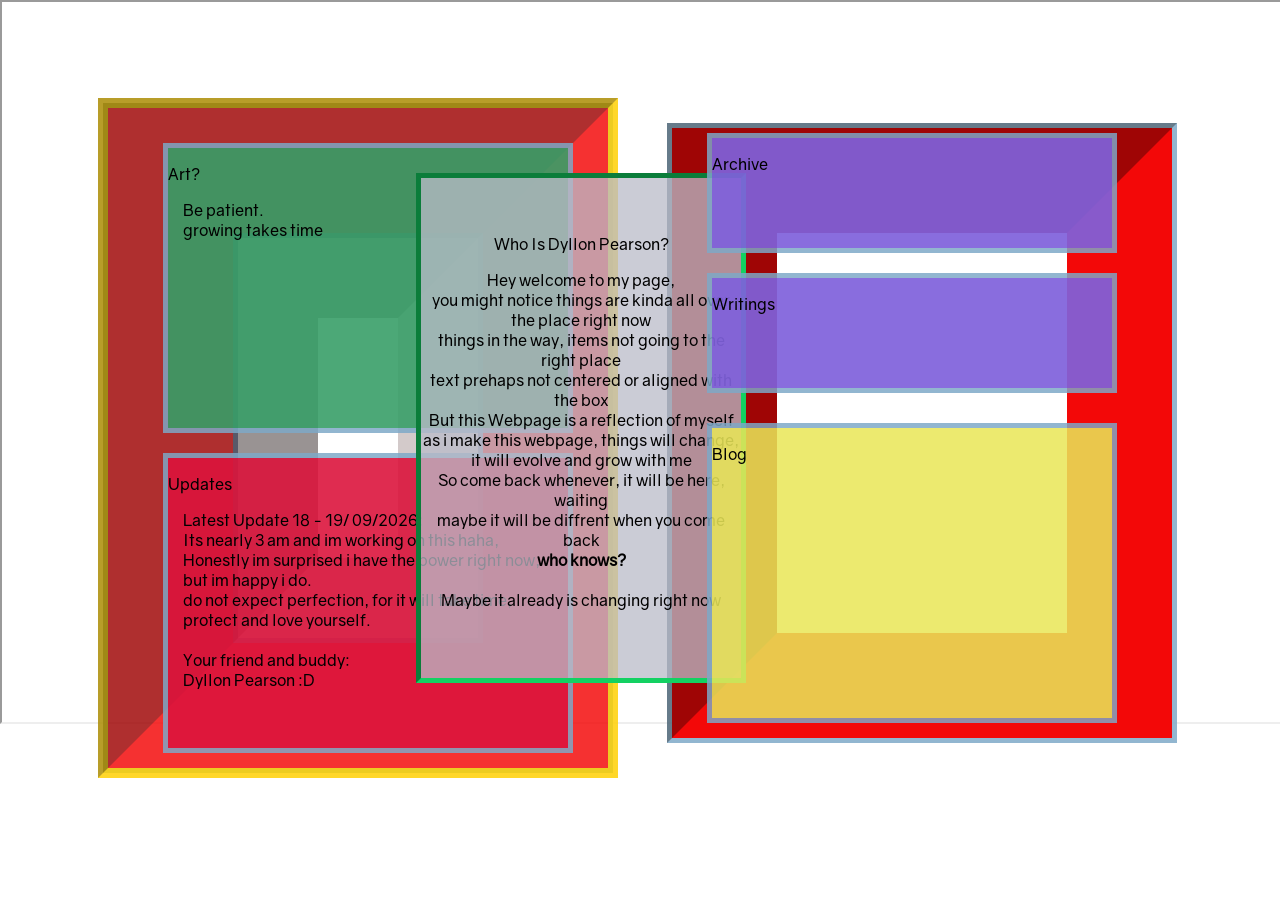
<file: index.html>
<!DOCTYPE html>
<html lang="en">
    <head>
        <meta name="viewport" content="width=device-width, initial-scale=1.0">
        <title>Dyllon's Website</title>
        <link rel="stylesheet" href="V2/styles.css">
    </head>

<body>
    <div class="Background">
         <iframe 
         src="https://www.youtube.com/embed/F92A7kUWiHY?si=V7zvqi97dqHx3dq8&amp&autoplay=1&mute=1;controls=0" 
         \frameborder="0" allow= autoplay; referrerpolicy=
         "strict-origin-when-cross-origin" allowfullscreen></iframe>

    </div>
    <div class="Main">
        
        <div class="leftBody">

        <!--Inside The Left Hand Side Of The Body-->
            <div class="Itemhold">
            
                 
                <div class="webUpdates">
                    <p>
                        Art?
                    </p>
                    <div class="TextBox1">
                        <p>
                           Be patient. <br>
                           growing takes time 
                        </p>
                    </div> 
                </div>  
                <div class="takemetoART">
                    <p>
                        Updates
                    </p>
                    <div class="TextBox1">
                        <p>
                            Latest Update 18 - 19/ 09/2026:<br>
                            Its nearly 3 am and im working on this haha,<br>
                            Honestly im surprised i have the power right now, <br>
                            but im happy i do.<br>
                            do not expect perfection, for it will take time,<br>
                            protect and love yourself.<br><br>
                            Your friend and buddy: <br> Dyllon Pearson :D

                        </p>
                    </div>  
                </div>
            <div class="insideL">
                    
                <div class="insideLL">

                </div>
                
            </div>
            
              
        </div>
        </div>



        <div class="Middle">

            <div class="who">
                    <p>
                        Who Is Dyllon Pearson?
                    </p>
                    <p>
                        Hey welcome to my page,<br>
                        you might notice things are kinda all over the place right now<br>
                        things in the way, items not going to the right place<br>
                        text prehaps not centered or aligned with the box<br>
                        But this Webpage is a reflection of myself<br>
                        as i make this webpage, things will change,<br>
                        it will evolve and grow with me<br>
                        So come back whenever, it will be here, waiting<br>
                        maybe it will be diffrent when you come back<br>
                        <b>who knows?</b>
                        <br>
                        <br>Maybe it already is changing right now
                        
                    </p>
                </div>
                
            <div class="insideM">
            </div>
                
            

        </div>


        <div class="rightBody">

            <div class="Archive">
                    <p>
                        Archive
                    </p>
                    <div>

                    </div>
                </div>
                <div class="Writings">
                    <p>
                        Writings
                    </p>
                    <div>

                    </div>
                </div>
                <div class="BlogWall">
                    <p>
                        Blog
                    </p>
                    <div>


                    </div>
                </div>


            <div class="insideR">

                
            </div>
            
        </div>
    </div>
</body>
</file>
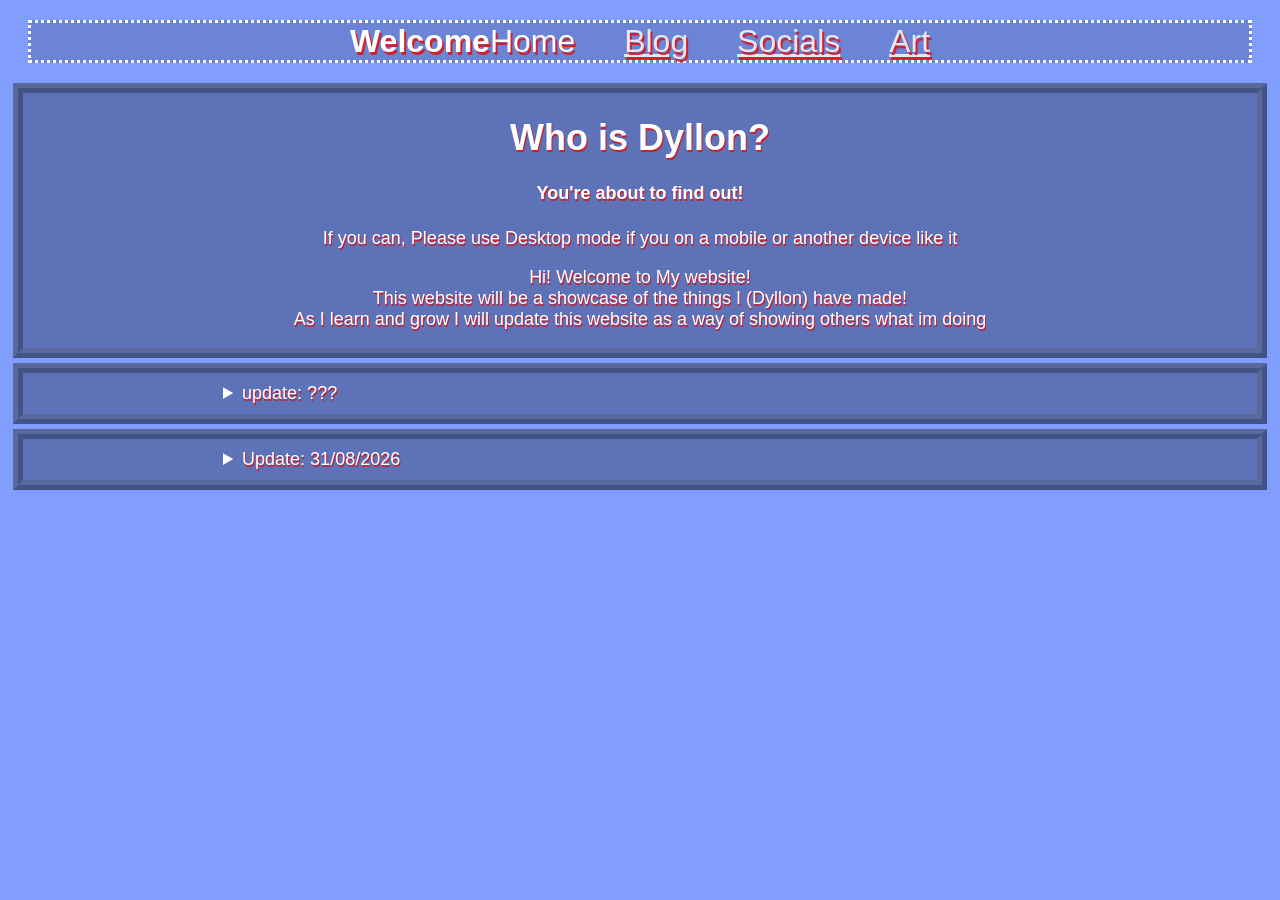
<file: V1/index.html>
<!DOCTYPE html>
<html lang="en">
<head>
    <meta name="viewport" content="width=device-width, initial-scale=1.0">
    <title>Dyllons Page!!!</title>
    <link rel="stylesheet" href="styles.css">
</head>

<body>
<div class="PageSelection">
    
    <b>Welcome</b>Home
    <a href=Pages/BlogPage.html title="To the Audio page">Blog</a>
    <a href=Pages/SocialsPage.html title="To the Video's Page">Socials</a>
    <a href=Pages/ArtSection.html title="To the Art Page">Art</a>
    
</div>


<div class="Section1">
    <h1>Who is Dyllon?</h1>
    <h4 title="I hope you enjoy!"> You're about to find out! </h4>
    <p>
        If you can, Please use Desktop mode if you on a mobile or another device like it
    </p>
<p>
    
    Hi! Welcome to My website!<br>
    This website will be a showcase of the things I (Dyllon) have made!<br>
    As I learn and grow I will update this website as a way of showing others what im doing<br>

</p>

</div>
<div class="Section1">
    <details>
        <summary class="Words">update: ???</summary>
            <p>
         This Website is giving me a headache lmao,<br>
        Github Pages are going to be the baine of my existaince.<br>
        ... oh well im sure that ill be oks
        </p>
    </details>
       
    </div>
<div class="Section1">
    
   
    <div class="Words">

        <details>
         <summary>Update: 31/08/2026</summary>
         <p>
           Good morning everyone!<br>
           Been a while since I have opened up this project lol,<br>
           But you know what, thats because i have been busy! <br>
           Iv been hard at work on something I am really proud of so far,<br>
           But right now im stagnant,<br> <br>
           
           New ideas arent flowing as they did when i started that project, 
           and now I am unsure how to proceed.<br>
           I thought maybe taking a break will keep my mind off of it long enough to bring back some of those idea into my brain,<br>
           (Oviously i am talking about it, but thats because I really want this project to work for me)<br>
           <br>
           This past year has been quite a journey for me, <br>
           I started therapy for a long overdue look into my past,<br> 
           finaly letting myself sit with the past, trying to understand why It all happened,<br>
           and finaly letting the emotions to pass through me.<br>
           <br>
           Emotions are somthing Im slowly remembering how to use again,<br>
           Sometime during highschool I feel like I lost them,<br><br> In between losing all of the friends I once knew, <br>
           and gaining ones that never truly understood me,<br> or seemd to have the decency to care about me on a deeper level. <br>
           Maybe <b>I</b> didnt try to peer deeper, maybe <b>I</b> pushed them away,<br> for fear that I would be hurt more than I already had,<br>
           And now I overcompensate,<br> to the friends I have found, prehaps being to much for them,<br>
           and that worries me.<br>
           <br>
           They say im not too much, that im doing great despite everything I say,<br> 
           but thats only what they see, what I show and tell to them, <br><br>  
           Im complicated, prehaps too much for some,<br> 
           and I see it, the loss of interest when I show projects or ideas, the slow nodding, <br>
           not really understanding, but trying to care and understand, becasuse they 'care' about me<br>
           maybe Im not trying to hype upmy projects enough,and so it doesnt show how hard Im tyring<br>
            but my work should speak for its self,<br>
           They care, but when they want to.<br>
           <br>
           I still love them, as they have helped me survive while I need it,<br>
           But i am still worried...<br><br>
           Life gets ahead of all of us, me included.<br>
           and I feel as they all progress through life, I will be left behind again,<br>
           Forced to live with others I am unsure of, Work a life I dont enjoy.<br>
           And all throughout that, they live lives fufilled, meaningful.<br>
           While I sit still, stagnant in the position I find myself<br><br>

           And I know I cant talk about it, for the fear I have created in my brain, It is overwhelming,<br>
           I know it it worth it, they would understand, and would try and comfort me.<br>
           But this isnt a feeling you can just say "It will be ok" to.<br>
           I need proof, action that you wont leave me as others have before, as you <b>have</b> before.<br>
           <br>

           Its a feeling that never really leaves me, even when I talk about it,<br>
           The constant dread of abandonment I cant shake, even if it shouldnt be there.<br>
           I know they care, the actions I have seen have shown me, but dread isnt somthing you can just ignore,<br>
           It will be with you no matter what, poking that part of you, that you cant ignore.<br>

           And with everything happening, Iv changed. Learned, and grown from my experiences.<br>
           Weather this is good, or bad, I am unsure.<br>
           I am sure the consequenses of my actions will hit me soon,<br> 
           Its a fear I have held all my life, and I hope that when it does, my fiends will be with me at my side,<br>
           When the enevitable crash happens, will I be the same person?<br>
           Or will I return to the same highschool Dyllon I was before?<br>

            <br>
           My Birthday Is somthing Im not really happy for,<br> 
           another step into the void I calling life,(dark and mysterious I know)<br> 
           a million gruesome way to persish, to make mistakes, to complicate things even more than i have already.<br>
           last year I turned 18, this year 19.<br>
           And to be honest, I dont feel old,(apart from the pain of growing),<br>
           maybe maturity hit me earlier than I realised, prehaps from my childhood, prehaps I was always old inside.<br>
           or prehaps I am still a child In this body, Uncontrollable and wild, and there is a part of me hold us back<br>
           prehaps in fear or anger.<br><br>

           if you read down to here thank you,<br>
           you dont understand how that makes me feel.<br>
           maybe you do, but thats not the point,<br>
           I have alot inside, more than most realise, and that sometimes becomes more than even I know.<br>
           getting the chance to write about it, even if no one reads it, helps me.<br>
           <br>
           but for now thats all for today, feel free to explore my page, whats there at least, and i hope you enjoy all i have<br>
            <br>
           this has been your friend and buddy:<br> Dyllon Pearson :D
            
          <!-- Its helped, Im not the same person as I was when i turned 19 this year, <br>
           Im someone else, I feel more like myself than I ever have, <br>
           But Iv also made room for more worries, and anxiety I dont really know how to process apart from breathing and pushing it away,<br> -->


       

    


    </p>

        </details>
    </div>    
</div>

</body>
</html>
</file>
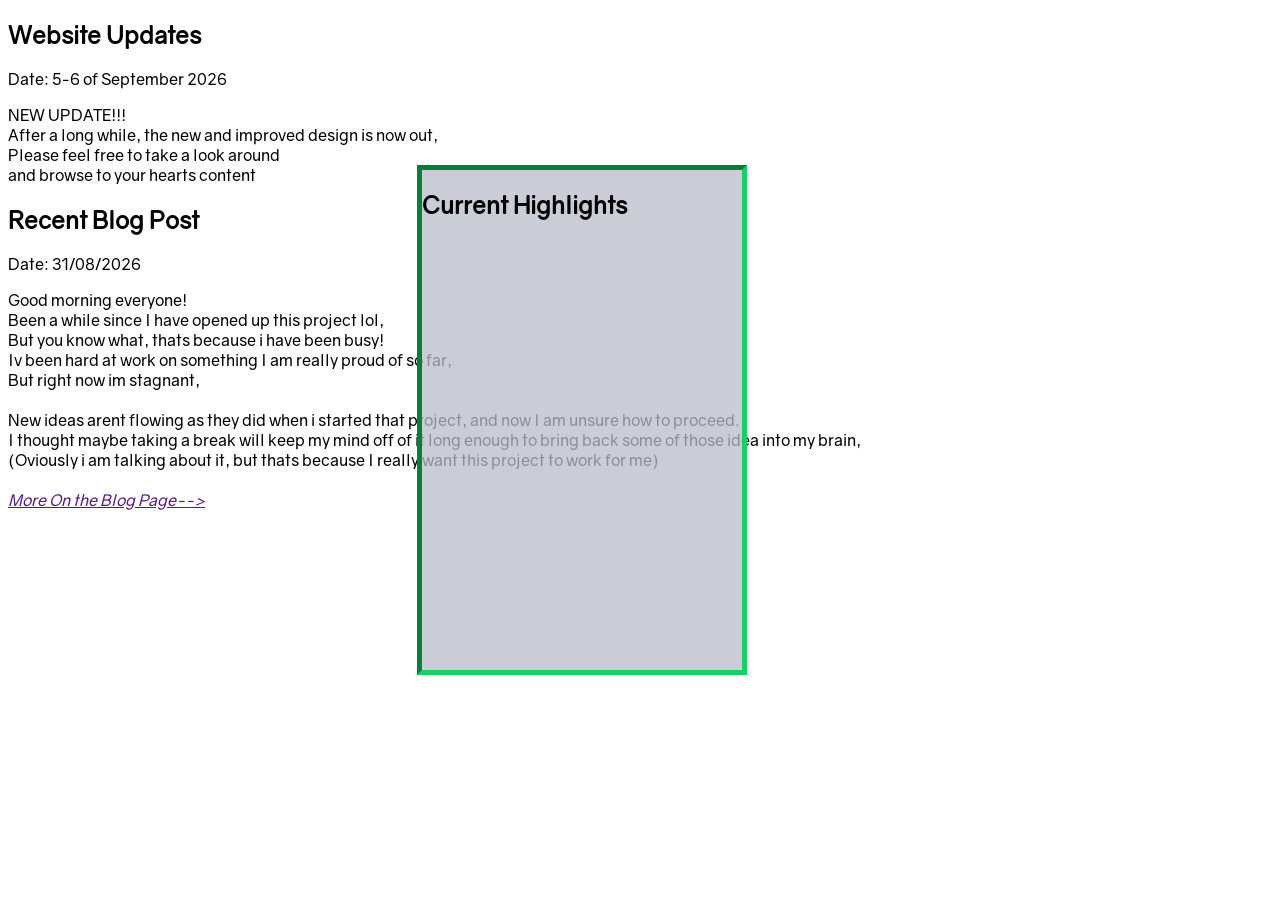
<file: V2/index.html>
<!DOCTYPE html>
<html lang="en">
    <head>
         <meta name="viewport" content="width=device-width, initial-scale=1.0">
        <title>Dyllon's Website</title>
        <link rel="stylesheet" href="../V2/styles.css">
    </head>

<body>
    <!--MainBody-->
    <div class="LeftSide">
        <div class="Updates">
            <h2 id="Title">Website Updates</h2>
            <div>
                <p id="Date">Date: 5-6 of September 2026</p>
                <p id="Text">
                    NEW UPDATE!!!<br>
                    After a long while, the new and improved design is now out,<br>
                    Please feel free to take a look around <br>and browse to your hearts content
                </p>
            </div>
        </div>
        <div class="Art">
           
        </div>
    </div>
    <div class="Middle">
        <div class="mTop">

        </div>
        <div class="mMiddle">
            <div>
                <h2 id="HighlightText">Current Highlights</h2>
            </div>
        </div>
        <div class="mBottom">

        </div>
        
    </div>
    <div class="RightSide">
        <div class="Extra1">

        </div>
        <div class="Extra2">

        </div>
        <div class="Blog">
            
            <h2 id="Title">Recent Blog Post</h2>
            <div>
                <p id="Date">Date: 31/08/2026</p>
                <p id="Text2">
                    Good morning everyone!<br>
                    Been a while since I have opened up this project lol,<br>
                    But you know what, thats because i have been busy! <br>
                    Iv been hard at work on something I am really proud of so far,<br>
                    But right now im stagnant,<br> <br>
                    New ideas arent flowing as they did when i started that project, 
                    and now I am unsure how to proceed.<br>
                    I thought maybe taking a break will keep my mind off of it long enough to bring back some of those idea into my brain,<br>
                    (Oviously i am talking about it, but thats because I really want this project to work for me)<br>
                    <br>
                    <a href=""><I>More On the Blog Page--></I></a>
                </p>
            </div>
            
        </div>
    </div>
</body>
</file>
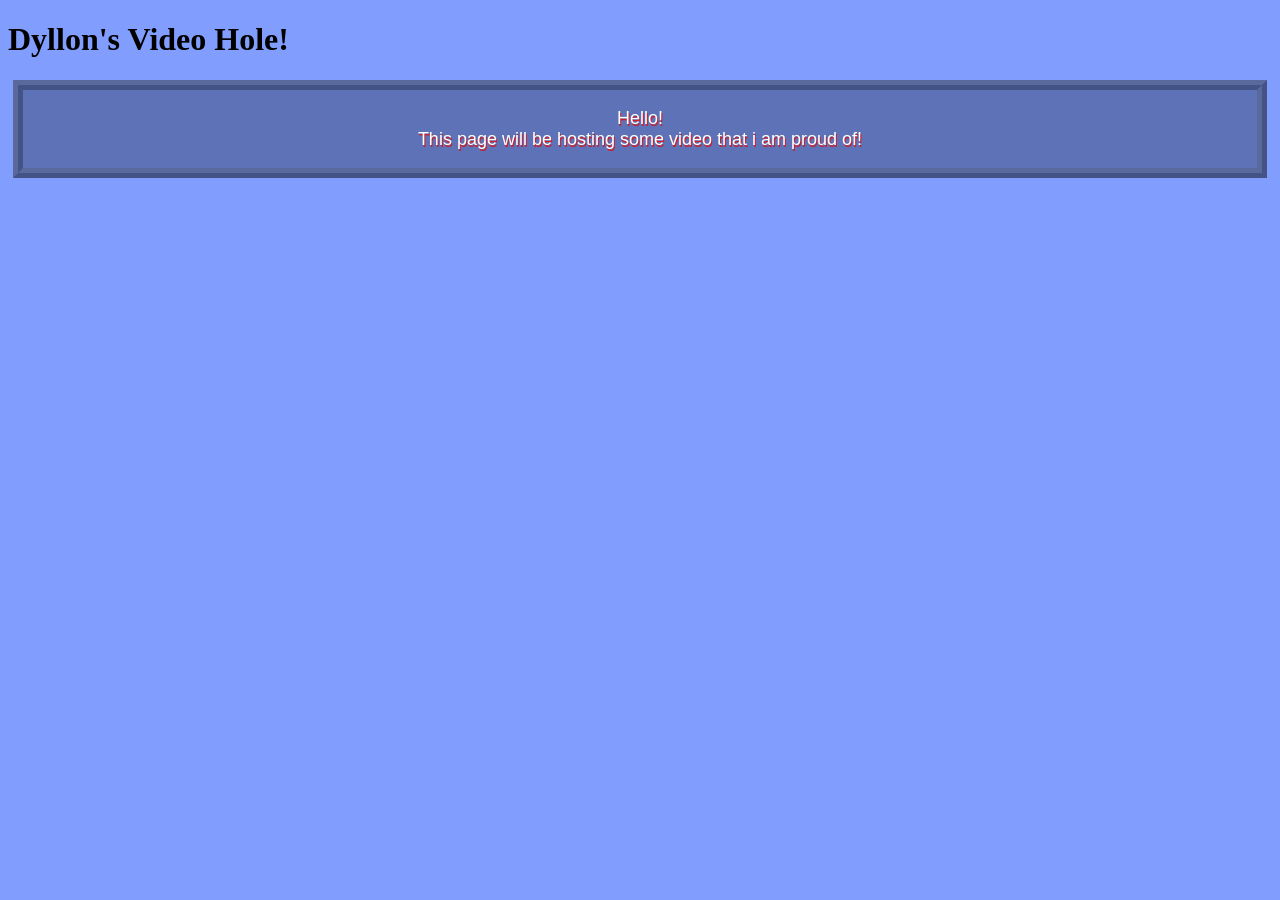
<file: videoSection.html>
<!DOCTYPE html>
<html lang="en">
<head>
    <meta name="viewport" content="width=device-width, initial-scale=1.0">
    <title>Dyllons Video Section</title>
    <link rel="stylesheet" href="styles.css">
</head>
<body>
<div id="header">
    <h1>Dyllon's Video Hole!</h1>
</div>
<div class="Section1">


<p>
  Hello!<br>
  This page will be hosting some video that i am proud of!<br>
</p>
</div>

</body>
</file>
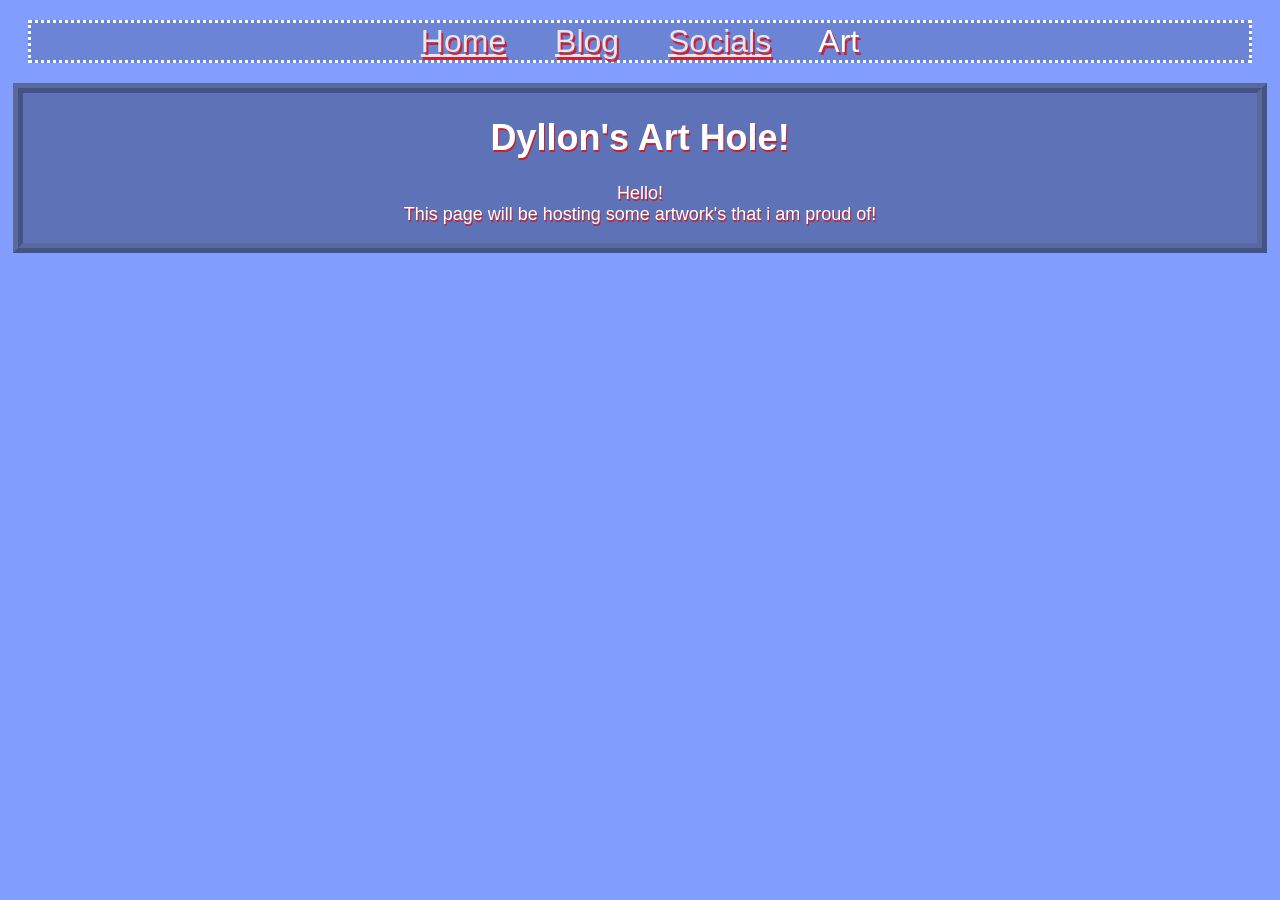
<file: Pages/ArtSection.html>
<!DOCTYPE html>
<html lang="en">
<head>
    <meta name="viewport" content="width=device-width, initial-scale=1.0">
    <title>Dyllons Art Section</title>
    <link rel="stylesheet" href="../styles.css">
</head>
<body>

<div class="PageSelection">

    <a href=../index.html title="To The Home Page">Home</a>
    <a href=BlogPage.html title="To the Audio page">Blog</a>
    <a href=SocialsPage.html title="To The Video's Page">Socials</a>
    Art
    
</div>

<div id="header">
    
</div>
<div class="Section1">
    <h1>Dyllon's Art Hole!</h1>
<p>
  Hello!<br>
  This page will be hosting some artwork's that i am proud of!<br>
</p>
</div>

</body>

</html>
</file>
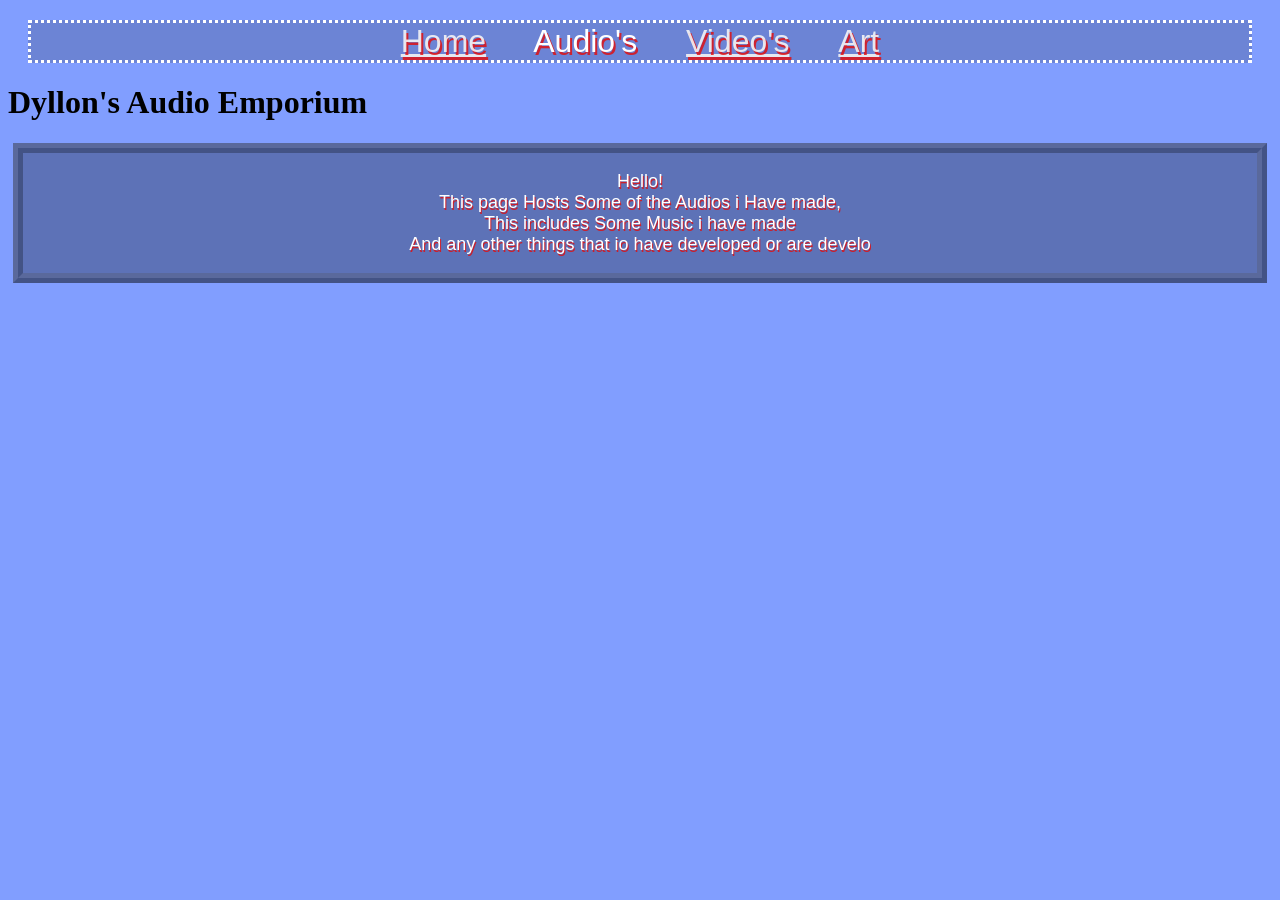
<file: Pages/AudioSection.html>
<!DOCTYPE html>
<html lang="en">
<head>
    <meta name="viewport" content="width=device-width, initial-scale=1.0">
    <title>Dyllons Audio Section</title>
    <link rel="stylesheet" href="../styles.css">
</head>
<body>

<div class="PageSelection">

    <a href=../index.html title="To The Home Page">Home</a>
    Audio's
    <a href=videoSection.html title="To The Video's Page">Video's</a>
    <a href=ArtSection.html title="To The Art Page">Art</a>

</div>
<div id="header">
    <h1>Dyllon's Audio Emporium</h1>
</div>
<div class="Section1">


<p>
  Hello!<br>
  This page Hosts Some of the Audios i Have made,<br>
  This includes Some Music i have made<br>
  And any other things that io have developed or are develo
</p>
</div>

</body>
</file>
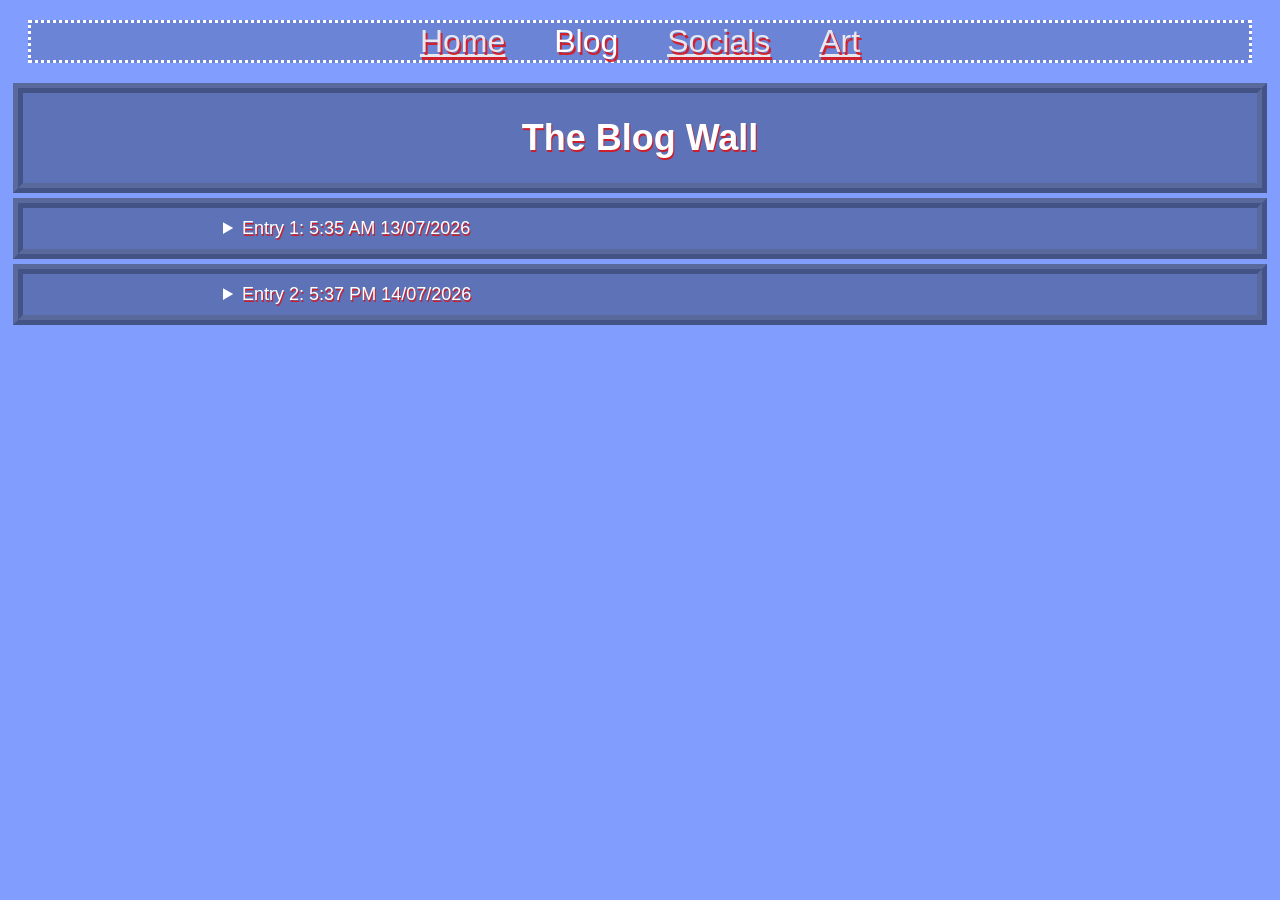
<file: Pages/BlogPage.html>
<!DOCTYPE html>
<html lang="en">
<head>
    <meta name="viewport" content="width=device-width, initial-scale=1.0">
    <title>The Blog wall</title>
    <link rel="stylesheet" href="../styles.css">
</head>
<body>

<div class="PageSelection">

    <a href=../index.html title="To The Home Page">Home</a>
    Blog
    <a href=SocialsPage.html title="To The Video's Page">Socials</a>
    <a href=ArtSection.html title="To The Art Page">Art</a>

</div>
<div class="Section1">
    <h1>The Blog Wall</h1>
</div>
<div>

<div class="Section1">
    
        <details>
        <Summary class="Words">Entry 1: 5:35 AM 13/07/2026</Summary>
    
    <div class="Words">
    <iframe src="https://www.youtube.com/embed/v0mD7gUE__4?si=G_noBTGOQ2hOJG97" title="YouTube video player" frameborder="0" allow="accelerometer; autoplay; clipboard-write; encrypted-media; gyroscope; picture-in-picture; web-share" referrerpolicy="strict-origin-when-cross-origin" allowfullscreen></iframe>
    
    <p>
        To the person reading this...<br>
        <br>
        Watching this Video at bloody 5 in the morning was kind of stupid to be honest..<br>
        THE worst time to think of yourself is in the middle of the night,
        When your alone and the world is still and quiet.<br>
        things feel different.
        <br><br>
        And not in a bad way, the quiet is nice, peaceful almost,
        like the world is waiting for the noises to return.
        And eventually... they do! <br>

        The Birds begin the rise, chirping as they begin they day,
        Cars come to life as humans start their drive to work.<br>
        Over the past few months, Remembering events and hangouts with friends has become easier,<br>
        I feel less of a burden, and more of a companion,<br>
        someone they can rely on, and I love that,  
        being apart of someone's life, being able to let them open up and just BE...
        <br>
        <br>
        I'm not ok, I know that.<br><br>    
        And sometimes i wish people could see that immediately when they see me,<br>
        but I know i put the mask up when I'm around others.<br>
        Its the norm for me to do that,
        like its not even on purpose, smiling, <br>
        laughing and saying that I'm ok is Easy,
        its what I think people want to hear, <br>
        but its not the truth, the truth Hurts, 
        more than anything, its Sad, emotional, <br>
        and I don't want to burden those around me with the knowledge of my pain...<br>
        <br>
        <br>
        But without being open...<br>
        Without telling the truth...<br>    
        Without being afraid to change the mood...
        You will still feel Lonely, like no one cares.<br>
        The video makes some good points, if you don't let people in,<br>
        let them see that part of you that isn't ok, that doesn't use the mask that was put on,
        It becomes harder to see that you aren't ok... <br>
        Writing this in the early morning isn't great, but its honest.<br>
        <br>
        To anyone who sees this Entry, first hello!.<br>
        and second.. <br>
        <br>
        Don't be afraid of being you, showing the side you try to hide so others don't get hurt.<br>
        you are never a burden in anyone's life and its ok to show that side of you, without doing that you feel less connected,
        less of a person and more of a shell.<br>
        I know that I've done it, put up a mask so others feel better, 
        but in the end... all it does is hurt you more than anything.<br>
        <br>
        For the last message for today...
        <br>
        <br>
        Live life to the fullest, never be afraid to take that step,<br>
        don't be afraid to be vulnerable to those around you, When I'm vulnerable with people,<br>
        I find I end up feeling just that little less lonely, that little less empty.<br>
        So don't wait to show and tell people about yourself, It may seem like they don't care,<br>
        or they don't want to know because they haven't asked first,
        but its how you create connections, how you develop friendships.<br>
        and even, in the off chance,<br>
        find love.
        <br>
        <br>
        Your Friend and Buddy: Dyllon Pearson :D
        <br>
    </p> 
    </details>
    </div>
</div>

<div class="Section1">
    <details>
        <summary class="Words">Entry 2: 5:37 PM 14/07/2026 </summary>
    <div class="Words">
        <h2>
            
        </h2>
        
        <p>
            No Sad Video today, no deep introspective into what makes us human,<br>
            just me, a paintbrush, a marker and a pencil.
            <br><br>
            I decided I would try and recreate a place from memory,<br>

            So on Saturday me and a bunch of friends met up to go down to Bathurst and see the winter festival,<br>
            now that's not the only thing we did that day of course, but its the most memorable,<br>
            This pub we Stopped had this atmosphere I can only describe as, "MAN CAVE".<br>
            To be honest it reminded me of my Dad's man cave, little trinkets laying above on shelfs.<br>
            It was sorta nostalgic in a way.
            <br><br>

            I sorta miss when my dad had that area, it was cluttered sure, but it was his.<br>
            Sometimes I do wish that space was cleared while we still lived there, I would have been a Amazing hang out spot.<br>
            ..oh well, eventually we moved, and well he died so.

            ANYWAY

            this Irish pub in Bathurst was really cool, with a pool table, <br>
            and some arcade machines.<br> 
            To be honest all it was missing was some pinball and it would have been the perfect space for hangouts.<br>
            <br><br>

            So a few days later, I wanted to try and recreate it from my memory,<br>
            and I think that I really captured the Importants, i.e the pool table and well regular table :D.<br>
            

            Anyway, I'm gonna wait for this to dry off so i can scan this with the printer, so you guys get the best look haha
            <br>
            this has been Your Friend and Buddy: Dyllon Pearson :D
            <br>
        </p>
        <img src="../IrishPubPainting.jpg" width="50%" height="100%">
    </div>
    </details>

</div>














</div>

</body>
</file>
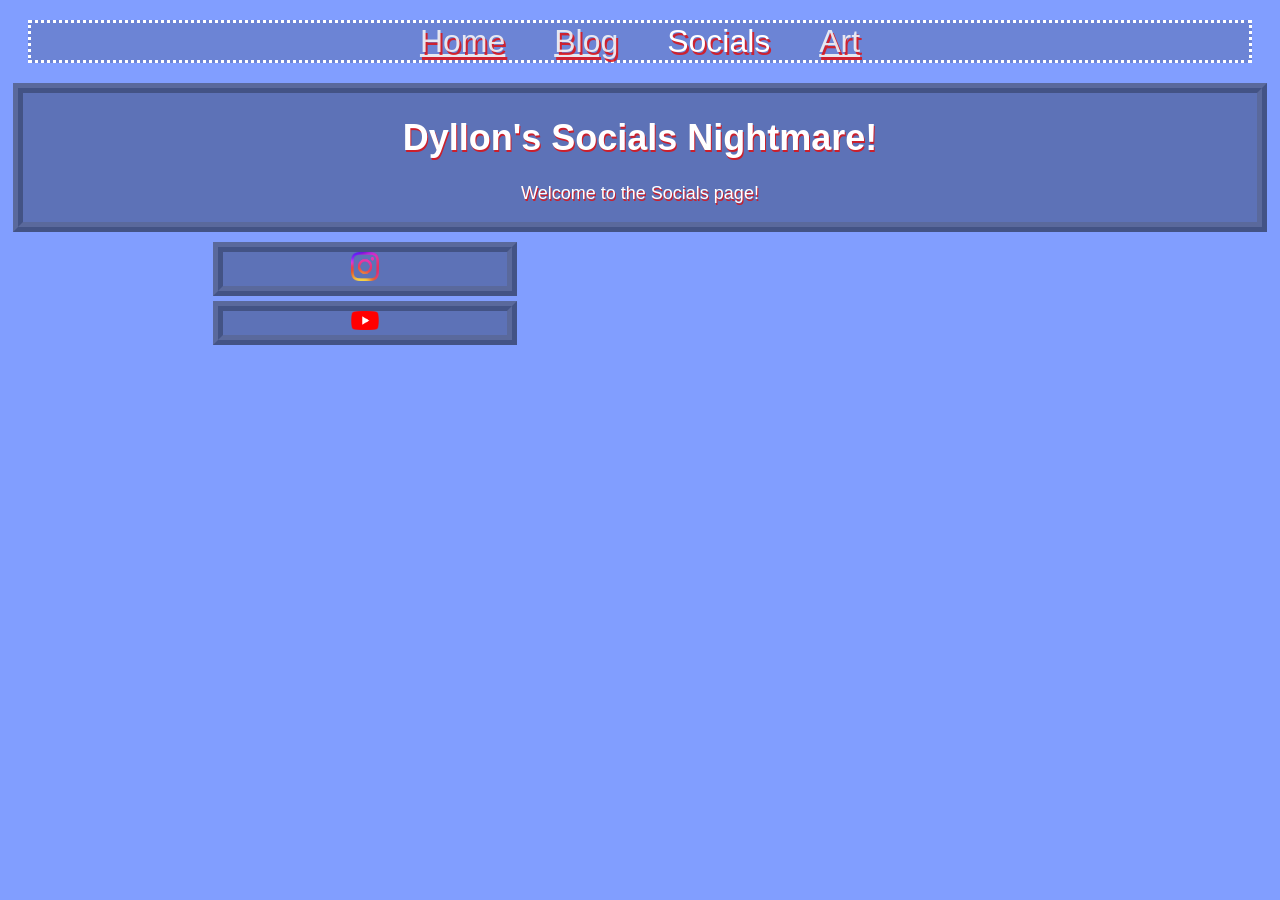
<file: Pages/SocialsPage.html>
<!DOCTYPE html>
<html lang="en">
<head>
    <meta name="viewport" content="width=device-width, initial-scale=1.0">
    <title>Dyllons Social Section</title>
    <link rel="stylesheet" href="../styles.css">
</head>
<body>

<div class="PageSelection">

    <a href=../index.html title="To The Home Page">Home</a>
    <a href=BlogPage.html title="To the Audio page">Blog</a>
    Socials
    <a href=ArtSection.html title="To The Art Page">Art</a>
    
</div>

<div id="header">
    
</div>

<div class="Section1">
    <h1>Dyllon's Socials Nightmare!</h1>
<p>
  Welcome to the Socials page!<br>
</p>
</div>
<div class="Words">
    
    <div class="Section1">
        <a href="https://www.instagram.com/whoamithefirst/" target="_blank">
            <img src="../Instagram_Glyph_Gradient.png" width="10%" height="50%" >
        </a>
    </div>
    <div class="Section1">
        <a href="https://www.youtube.com/@shruby10120" target="_blank" >
            <img src="../Youtube_logo.png" width="10%" height="50%" alt="Youtube">
        </a>
        
    </div>
</div>
</body>

</html>
</file>
<file: V2/styles.css>
body{
    font-family: Gravity;
    overflow: hidden;
}
iframe {
  width: 100%;
  aspect-ratio: 16 / 9;  
}
.Main{
    height: 100%;
    position:relative;
}
.leftBody{
    
    position:absolute;
    top:100px;
    left: 100px;
    width: 500px;
    height: 600px;
    
    z-index: -4;   
}
.Middle{
    outline: 5px inset rgb(19, 209, 98);
    position: absolute;
    top:170px;
    
    right: 42%;
    width: 320px;
    height: 500px;
    background-color: rgba(186, 188, 201, 0.753);
}
.rightBody{
    
    position:absolute;
    top:120px;
    right:100px;
    width: 500px;
    height: 600px;
   
}

.Background{
    outline: 5px inset rgba(59, 230, 7, 0.84);
    position: absolute;
    top:0px;
    left: 0px;
    z-index: -99;
    width:100%;
    height: 100%;
    pointer-events: none;   
}

.insideL{
    outline: 5px inset rgba(126, 169, 200, 0.84);
    position: relative;
    border: 130px inset rgba(243, 8, 8, 0.831);
    height: 400px;
    z-index: -10;
}
.insideLL{
    outline: 5px inset rgba(126, 169, 200, 0.84);
    position: relative;
    border: 80px inset rgba(192, 179, 179, 0.694);
    
    height: 240px;      
    z-index: -10;

}
.Itemhold{
    outline: 10px inset rgba(255, 208, 0, 0.84);
}
.insideR{
    outline: 5px inset rgba(126, 169, 200, 0.84);
    position: relative;
    border: 105px inset rgb(243, 8, 8);
    height: 400px;
    z-index: -20;
}
.takemetoART{
    outline: 5px solid rgba(126, 169, 200, 0.84);
    position: absolute;
    left: 60px;
    top: 350px;
    width:400px;
    height: 290px;
    background-color: rgba(220, 20, 60, 0.893);
    
}
.webUpdates{
    outline: 5px solid rgba(126, 169, 200, 0.84);
    position: absolute;
    top: 40px;
    left: 60px;
    width: 400px;
    height: 280px;
    background-color: rgba(56, 159, 104, 0.899);
}
.TextBox1{
    position: relative;
    height: 210px;
    margin: 15px;
    
}
.who{
    position: absolute;
    top: 40px;
    text-align: center;
}
.Archive{
    outline: 5px solid rgba(126, 169, 200, 0.84);
    position:absolute;
    width: 400px;
    top: 10px;
    left: 40px;
    height: 110px;
    background-color: rgba(127, 97, 220, 0.923);
}
.Writings{
    outline: 5px solid rgba(126, 169, 200, 0.84);
    position: absolute;
    top:150px;
    left: 40px;
    width: 400px;
    height: 110px;
    background-color: rgba(127, 97, 220, 0.923);
}
.BlogWall{
    outline: 5px solid rgba(126, 169, 200, 0.84);
    position: absolute;
    top: 300px;
    left: 40px; 
    width: 400px;
    height: 290px;
    background-color: rgba(233, 231, 88, 0.859);
}
@font-face {
    font-family: Gravity;
    src: url(Gravity-Regular.otf);
}
</file>
<file: V1/styles.css>
body {
    background-color: rgba(0, 60, 255, 0.496); 
    
    
}

.Section1
{
    color: rgb(255, 255, 255);
    font-family: 'Franklin Gothic Medium', 'Arial Narrow', Arial, sans-serif;
    text-align: center;
    background-color: rgba(2, 2, 2, 0.282);
    text-shadow: 1px 2px 0cap #e20d0dd3;
    margin: 5px;
    border-color: rgba(0, 0, 0, 0.267);
    border-style:ridge;
    border-width: 10px;
    font-size:large;
    
}
a 
{
    color: rgba(245, 245, 245, 0.89);
    font-weight:lighter
}
.PageSelection
{
    color: rgb(255, 255, 255);
    font-family: 'Franklin Gothic Medium', 'Arial Narrow', Arial, sans-serif;
    text-align: center;
    background-color: rgba(2, 2, 2, 0.164);
    text-shadow: 2px 3px 0cap #e20d0dd3;
    margin: 20px;
    word-spacing: 40px;
    font-size:200%;
    border-style:dotted;
}

.Words
{
    
    font-size: large;
    text-align: left;
    margin-left: 200px;
    margin-right: 750px;
    margin-top: 10px;
    margin-bottom: 10px;
    font-family: 'Franklin Gothic Medium', 'Arial Narrow', Arial, sans-serif;
    color: white;
}
</file>
<file: styles.css>
body {
    background-color: rgba(0, 60, 255, 0.496); 
    
    
}

.Section1
{
    color: rgb(255, 255, 255);
    font-family: 'Franklin Gothic Medium', 'Arial Narrow', Arial, sans-serif;
    text-align: center;
    background-color: rgba(2, 2, 2, 0.282);
    text-shadow: 1px 2px 0cap #e20d0dd3;
    margin: 5px;
    border-color: rgba(0, 0, 0, 0.267);
    border-style:ridge;
    border-width: 10px;
    font-size:large;
    
}
a 
{
    color: rgba(245, 245, 245, 0.89);
    font-weight:lighter
}
.PageSelection
{
    color: rgb(255, 255, 255);
    font-family: 'Franklin Gothic Medium', 'Arial Narrow', Arial, sans-serif;
    text-align: center;
    background-color: rgba(2, 2, 2, 0.164);
    text-shadow: 2px 3px 0cap #e20d0dd3;
    margin: 20px;
    word-spacing: 40px;
    font-size:200%;
    border-style:dotted;
}

.Words
{
    
    font-size: large;
    text-align: left;
    margin-left: 200px;
    margin-right: 750px;
    margin-top: 10px;
    margin-bottom: 10px;
    font-family: 'Franklin Gothic Medium', 'Arial Narrow', Arial, sans-serif;
    color: white;
}
</file>
